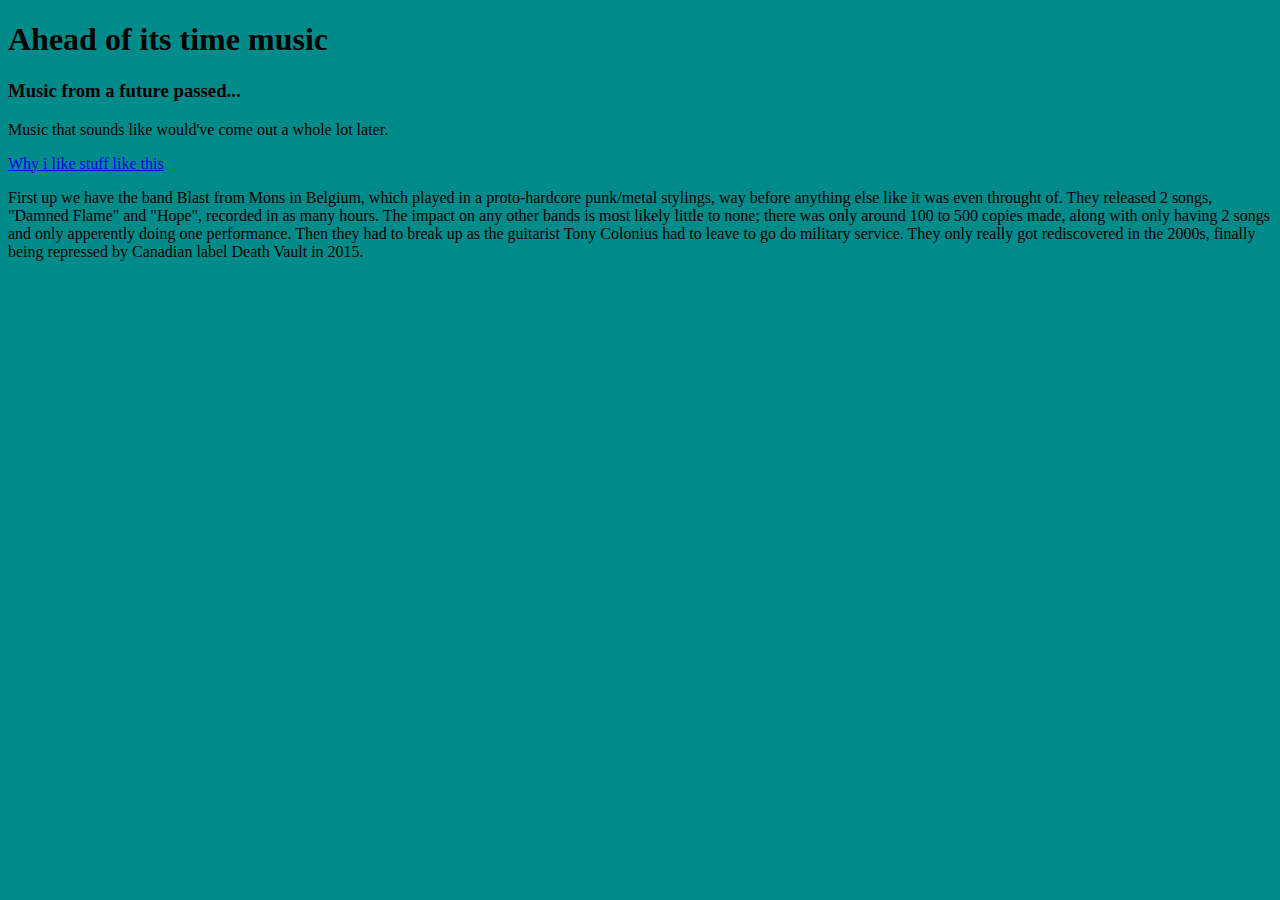
<file: index.html>
<!DOCTYPE html>
<html>
    <head>
        <title>Ahead of its time music</title>
		<link rel="stylesheet" href="main.css">
	</head>
	<body>
	     <h1>Ahead of its time music</h1>
		 <h3>Music from a future passed...</h3>
		 <p>Music that sounds like would've come out a whole lot later.</p>
		 <a href= "about.html" >Why i like stuff like this</a>
    </body>
</html>
 <body>
		 <p> First up we have the band Blast from Mons in Belgium, which played in a proto-hardcore punk/metal stylings, way before anything else like it was even throught of. They released 2 songs, "Damned Flame" and "Hope", recorded in as many hours. The impact on any other bands is most likely little to none; there was only around 100 to 500 copies made, along with only having 2 songs and only apperently doing one performance. Then they had to break up as the guitarist Tony Colonius had to leave to go do military service. They only really got rediscovered in the 2000s, finally being repressed by Canadian label Death Vault in 2015.</p>
</file>
<file: main.css>
body {
    background-color: darkcyan;
}

h1 {
font-family: "Black", "Lucida Handwriting", sans serif;

}
</file>
